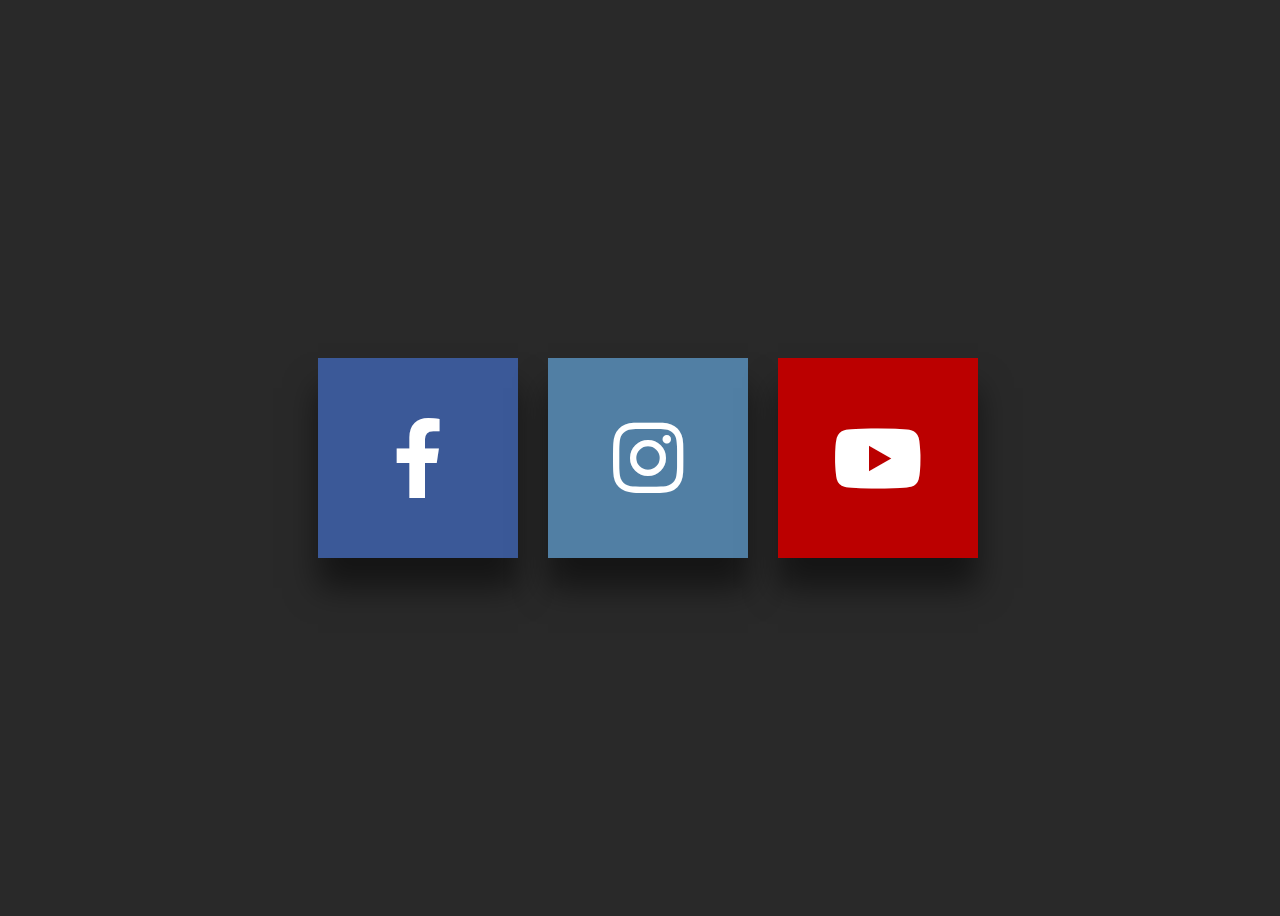
<file: flip/index.html>
<!DOCTYPE html>
<html>
<head>
	<title>flip</title>
	<link rel="stylesheet" type="text/css" href="css/estilo.css">
	 <link href="https://use.fontawesome.com/releases/v5.0.8/css/all.css" rel="stylesheet">




	
</head>
<body>


	<div class="cardBox">
		<div class="card face">
			<div class="card-frente"><i class="fab fa-facebook-f" aria-hidden="true"></i></div>
			<div class="card-atras">Facebook</div>	
		</div>
	</div>

	<div class="cardBox">
		<div class="card instagram">
			<div class="card-frente"><i class="fab fa-instagram" aria-hidden="true"></i>

			</div>
			<div class="card-atras" >Instagram</div>	
		</div>
	</div>
	<div class="cardBox">
		<div class="card youtube">
			<div class="card-frente"><i class="fab fa-youtube" aria-hidden="true"></i>

			</div>
			<div class="card-atras">Youtube</div>	
		</div>
	</div>



</body>
</html>
</file>
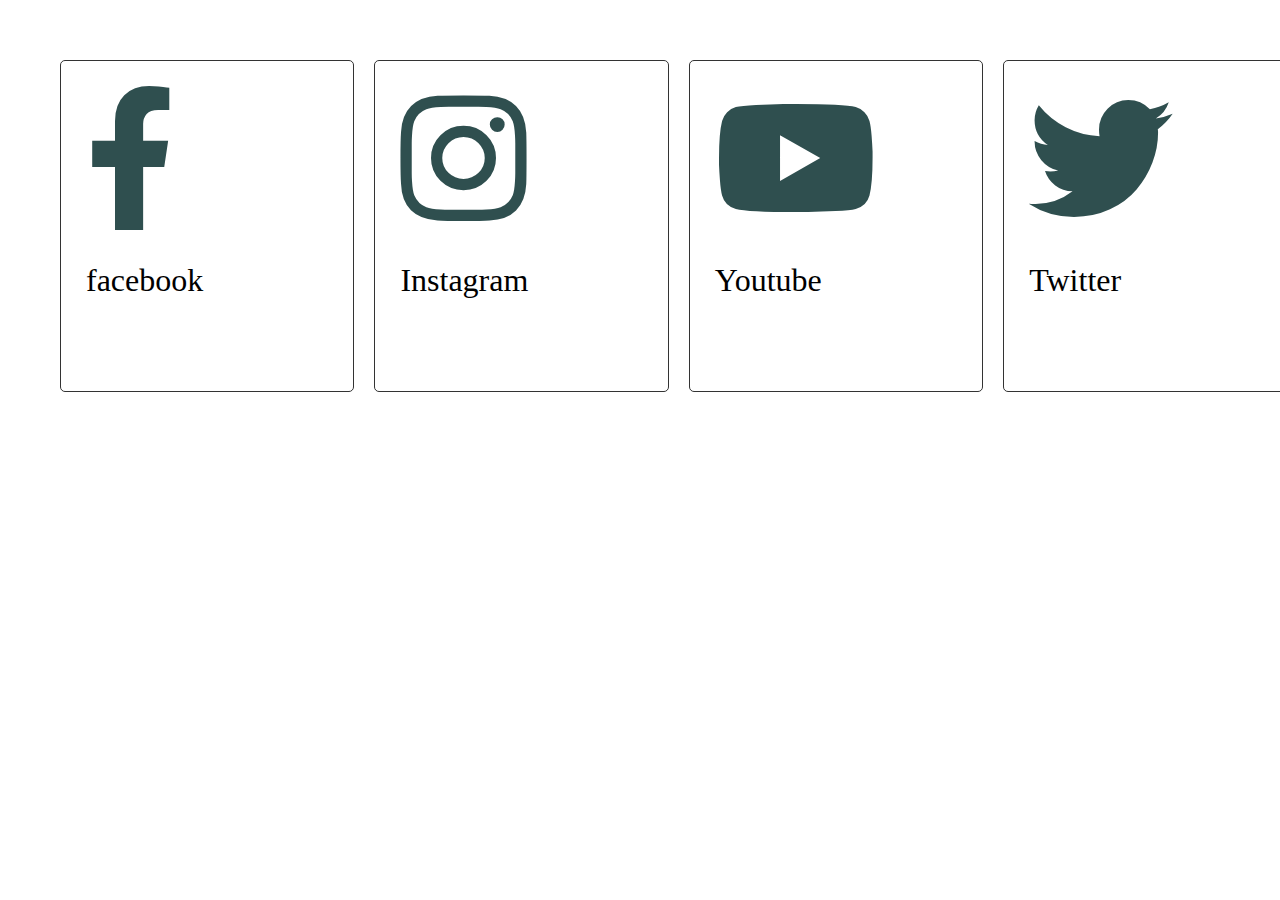
<file: Hover com Scale/index.html>
<!DOCTYPE html>
<html>
<head>
	<title>Hover com Scale</title>
	<meta charset="utf-8">
	<link rel="stylesheet" type="text/css" href="css/style.css">
	 <link href="https://use.fontawesome.com/releases/v5.0.8/css/all.css" rel="stylesheet">
	 <meta name="viewport" content="width=device-width,initial-scale=1, maximum-scale=1.0">
	 <link rel="stylesheet" href="https://stackpath.bootstrapcdn.com/bootstrap/4.1.1/css/bootstrap.min.css" integrity="sha384-WskhaSGFgHYWDcbwN70/dfYBj47jz9qbsMId/iRN3ewGhXQFZCSftd1LZCfmhktB" crossorigin="anonymous">

	


</head>
<body>

		<main>
			
		<div class="item text-center">
			<a href="#">
			<i class="fab fa-facebook-f"></i></a>
			<p>facebook</p>
		</div>

		<div class="item text-center ">
			<a href="#">
			<i class="fab fa-instagram"></i></a>
			<p>Instagram</p>
		</div>

		<div class="item text-center">
			<a href="#">
			<i class="fab fa-youtube"></i></a>
			<p>Youtube</p>
		</div>
		<div class="item text-center">
			<a href="#">
			<i class="fab fa-twitter"></i></a>
			<p>Twitter</p>
		</div>

		</main>
		

</body>
	
</html>
</file>
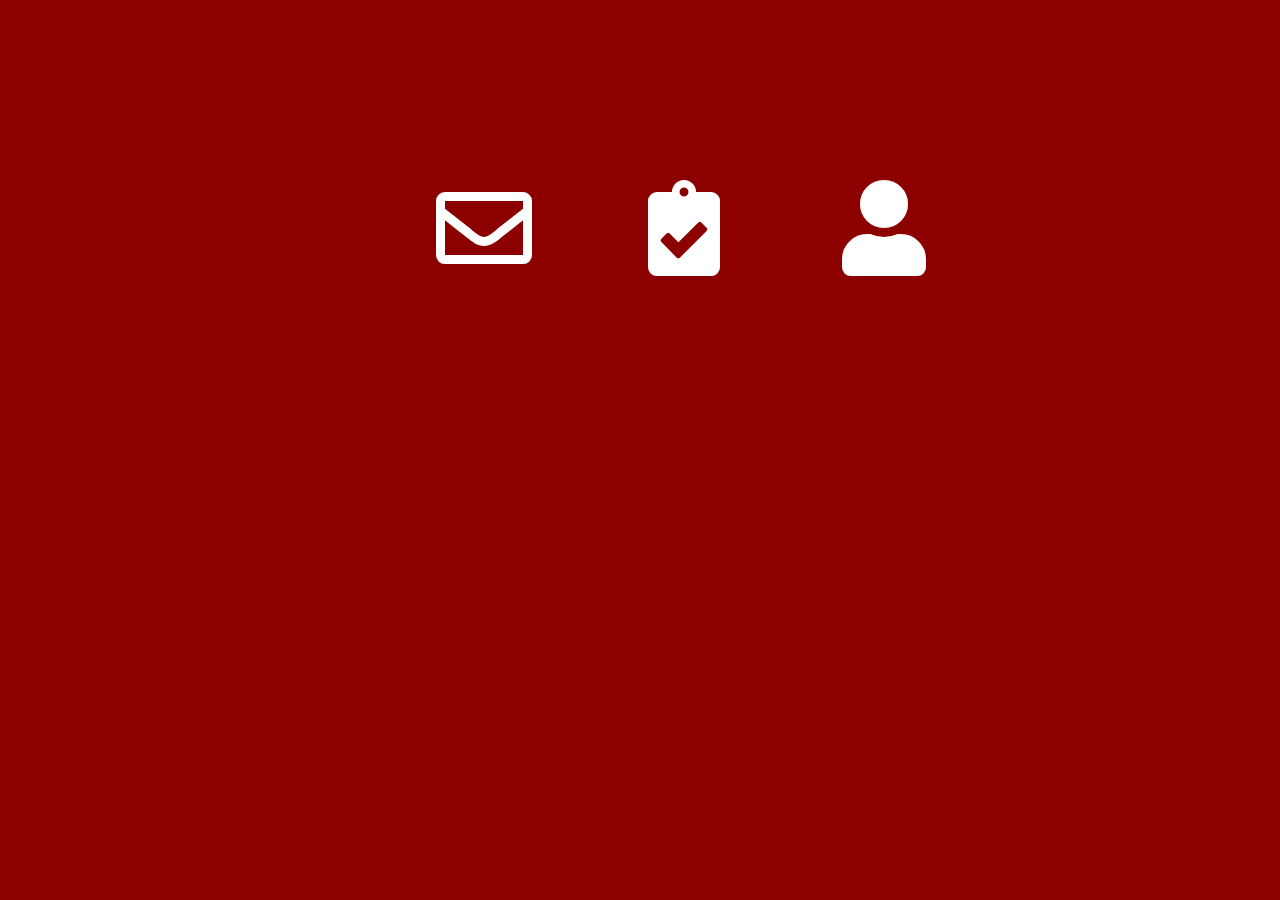
<file: Hover_ com _texto/index.html>
<!DOCTYPE html>
<html>
<head>
	<title>Hover com texto </title>
	<meta charset="utf-8">
	<link rel="stylesheet" type="text/css" href="css/intra.css">
	 <link href="https://use.fontawesome.com/releases/v5.0.8/css/all.css" rel="stylesheet">
	 <meta name="viewport" content="width=device-width,initial-scale=1, maximum-scale=1.0">


</head>
<body>
<div class="centro">	
	<ul>
		<li>
		<a href="#"><i class="far fa-envelope"></i></a>
		<div class="text">text 01</div>
	</li>
	<li>
		<a href="#"><i class="fas fa-clipboard-check"></i></a>
		<div class="text">text 02</div>
	</li>
	<li>
		<a href="#"><i class="fas fa-user"></i></a>
		<div class="text">text 03</div>
	</li>
	</ul>
</div>	
</body>
	
</html>
</file>
<file: flip/css/estilo.css>
body {
	
	background: #292929;
	align-items: center;
	display: flex;
	justify-content: center;
	font-family: arial;
	height: 100vh;
	width: 100%;

 	
}
.cardBox{
	perspective: 500px;
	margin: 15px;
}
.card{
	position: relative;
	width: 200px;
	height: 200px;
	background: #fff;
	transform-style: preserve-3d;
	transition: 1s ease;
	box-shadow: 0 30px 30px rgba(0,0,0,.5);

}

.face{
	background:  #3b5998;
}
.instagram{
	background: #517fa4;
}

.youtube{
	background: #bb0000;
}
.card-frente, .card-atras {
	position: absolute;
	top: 0;
	left: 0;
	width: 200px;
	height: 200px;
	color: #fff;
	backface-visibility: hidden;

}
.card-frente{
	font-size: 80px;
	justify-content: center;
	text-align: center;
	display: flex;
	align-items: center;

}

.card-atras{
	font-size: 25px;
	justify-content: center;
	text-align: center;
	display: flex;
	align-items: center;
}

.cardBox:hover .card{
	transform: rotateY(180deg);
}

.card-atras{
	transform:  rotateY(180deg);

}
</file>
<file: Hover com Scale/css/style.css>
body{
	margin: 0;
	padding:0;
	font-family: verdana;
	background: 
}
header img{
	width: 100px;
	margin: 10px;
}

p {
	font-size: 2em;
}



main{
	width: 100%;
	padding: 50px;
}
 .item {
 	width: 23%;
     height: 100%;
 	padding: 25px; 
 	margin: 10px;
    padding-bottom: 60px;
 	background: white;
 	float: left;
 	box-sizing: border-box;
 	transition: all 0.5;
 	border-radius: 5px;
  	border: 1px solid #333;
 }




 .item:hover {
 	   background: white;
 	   box-shadow: 0px 0px 30px #000000;
 	   
 	   transform: scale(1.2);
 	   transition: all 200ms ease-in;
 }

i {
	font-size: 9em;
	color: #2F4F4F;
	text-align: center
}



 @media (max-width: 500px) {
main{
	width: 100%;
	padding: 50px;

}

 .item {
 	width: 100%;
     height: 100%;
 	padding: 25px; 
 	margin: 10px;
    padding-bottom: 60px;
 	background: white;
 	float: left;
 	box-sizing: border-box;
 	transition: all 0.5;
 	border-radius: 5px;
  	border: 1px solid #333;
 }
</file>
<file: Hover_ com _texto/css/intra.css>
body{
	margin: 0;
	padding:0;
	font-family: verdana;
	background:  #8c0000;
}

.centro{
	width: 100%;
	display: flex;
}

ul{
	margin: 0;
	padding: 0;
	position: absolute;
	
	transform: translate(-100);
	top: 20%;
	left: 30%;
	display: flex;
}

ul li {
	position: relative;
	list-style: none;
	text-align: center;
	width: 200px;
	cursor: pointer;

}

ul li .text{
	position: absolute;
	width: 0;
	left: 30%;
	margin-top: 10px;
	margin-left: 0px;
	transition: 1s;
	overflow: hidden;
	white-space: nowrap;
	font-size: 18px;
	color:#fff;


}

i {
	font-size: 6em;
	color: #fff;
}

ul li:hover .text{
	width: 120px;
	margin-left: 10px;
}


@media (max-width: 600px) {

	ul {
	margin: 0;
	padding: 0;
	position: absolute;
	top: 5%;
	left: 15%;
	transform: translate(-100);
	display: block;
}

ul li {
	position: relative;
	list-style: none;
	text-align: center;
	width: 200px;
	cursor: pointer;
	padding: 50px;
}
}
</file>
